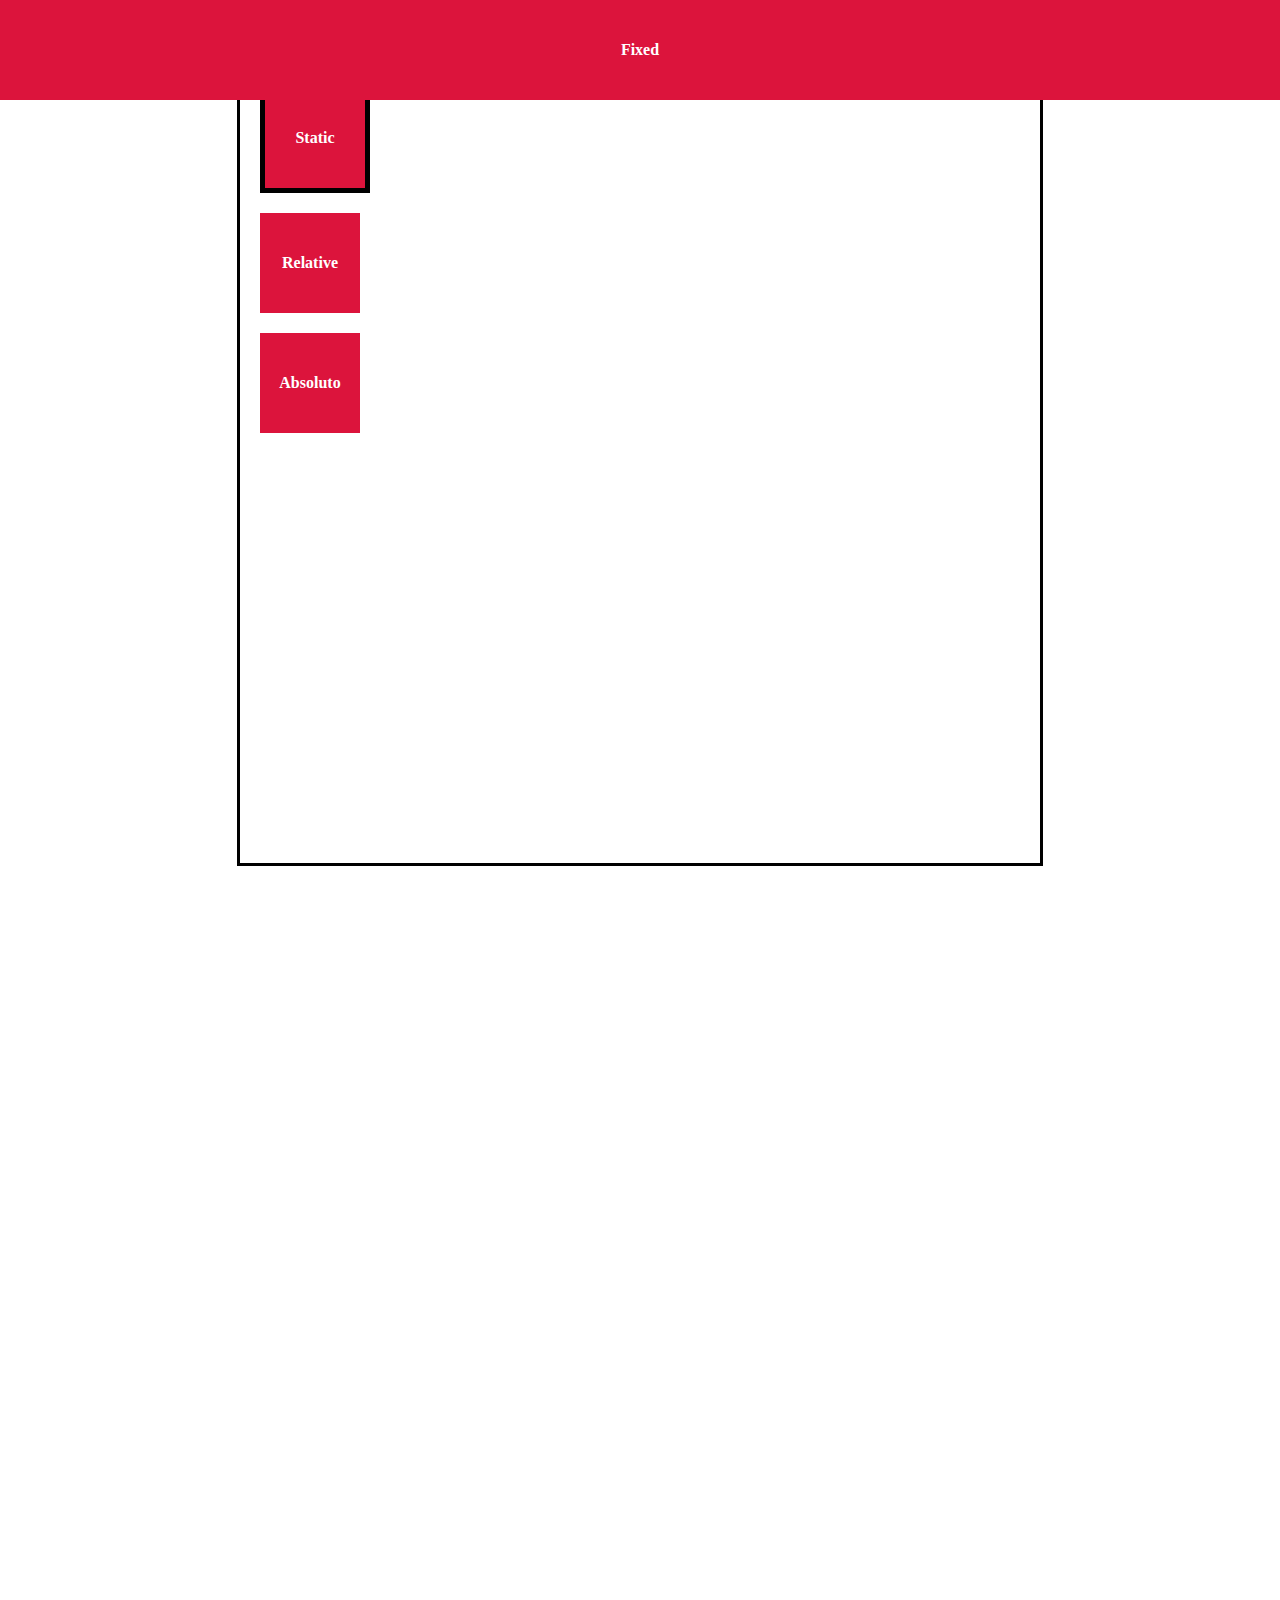
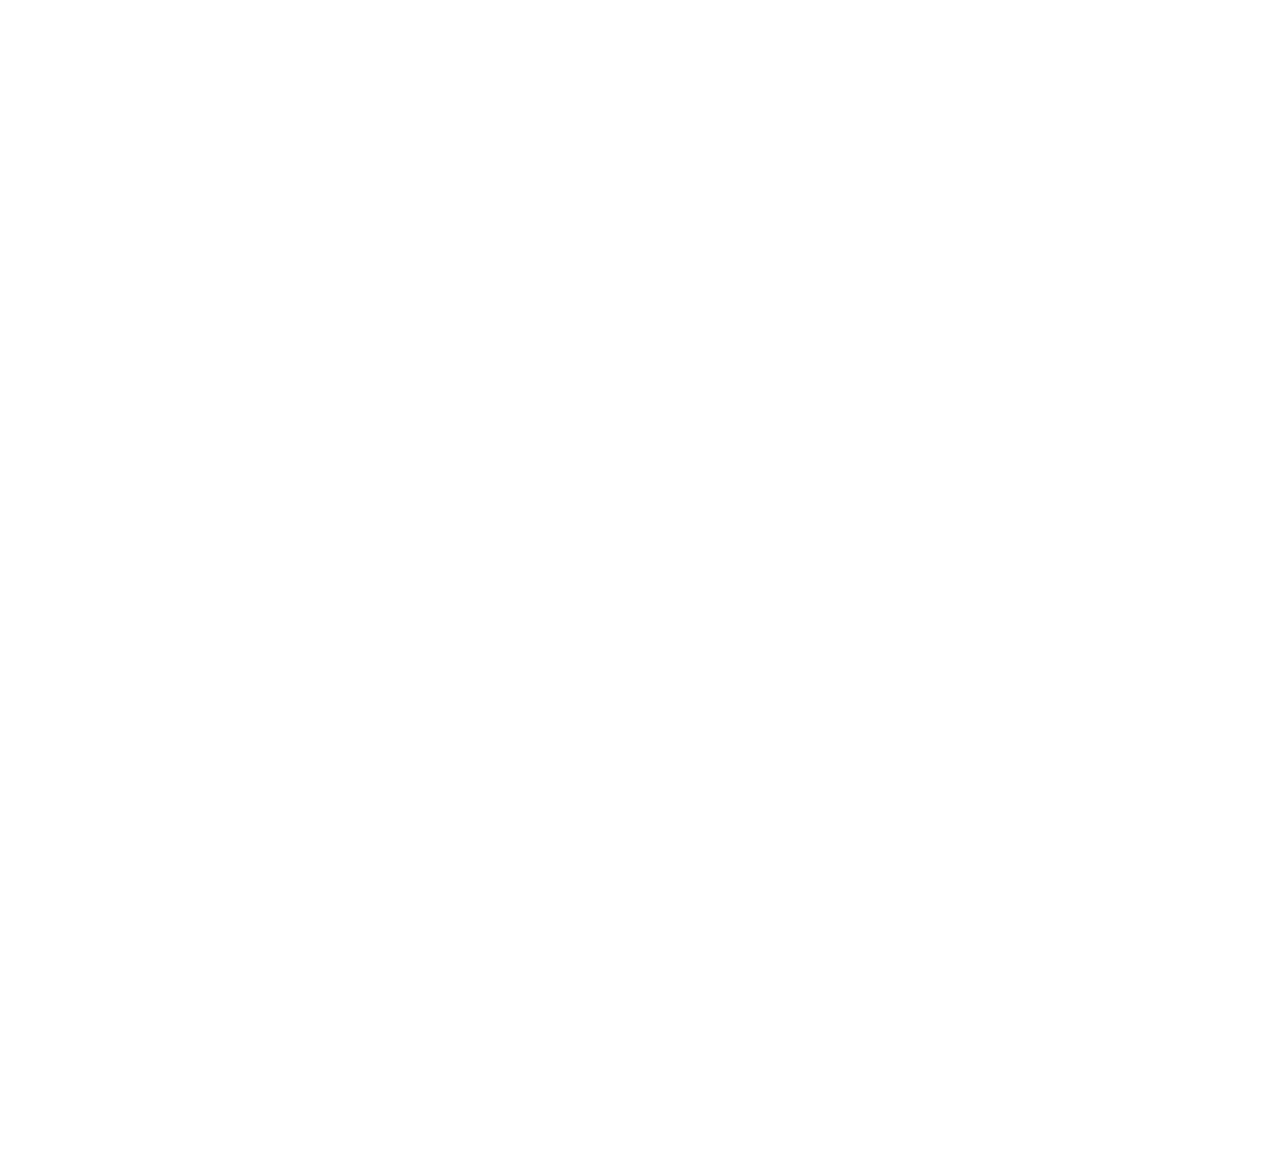
<file: index.html>
<!DOCTYPE html>
<html lang="en">
<head>
  <meta charset="UTF-8">
  <meta name="viewport" content="width=device-width, initial-scale=1.0">
  <title>Posicionamiento</title>
  <link rel="stylesheet" href="posicionamiento.css">
</head>
<body>
  <div class="container">
        <div class="box static">Static</div>
        <div class="box relative">Relative</div>
        <div class="box absoluto">Absoluto</div>
        <div class="box fixed">Fixed</div>
        

  </div>
  
</body>
</html>
</file>
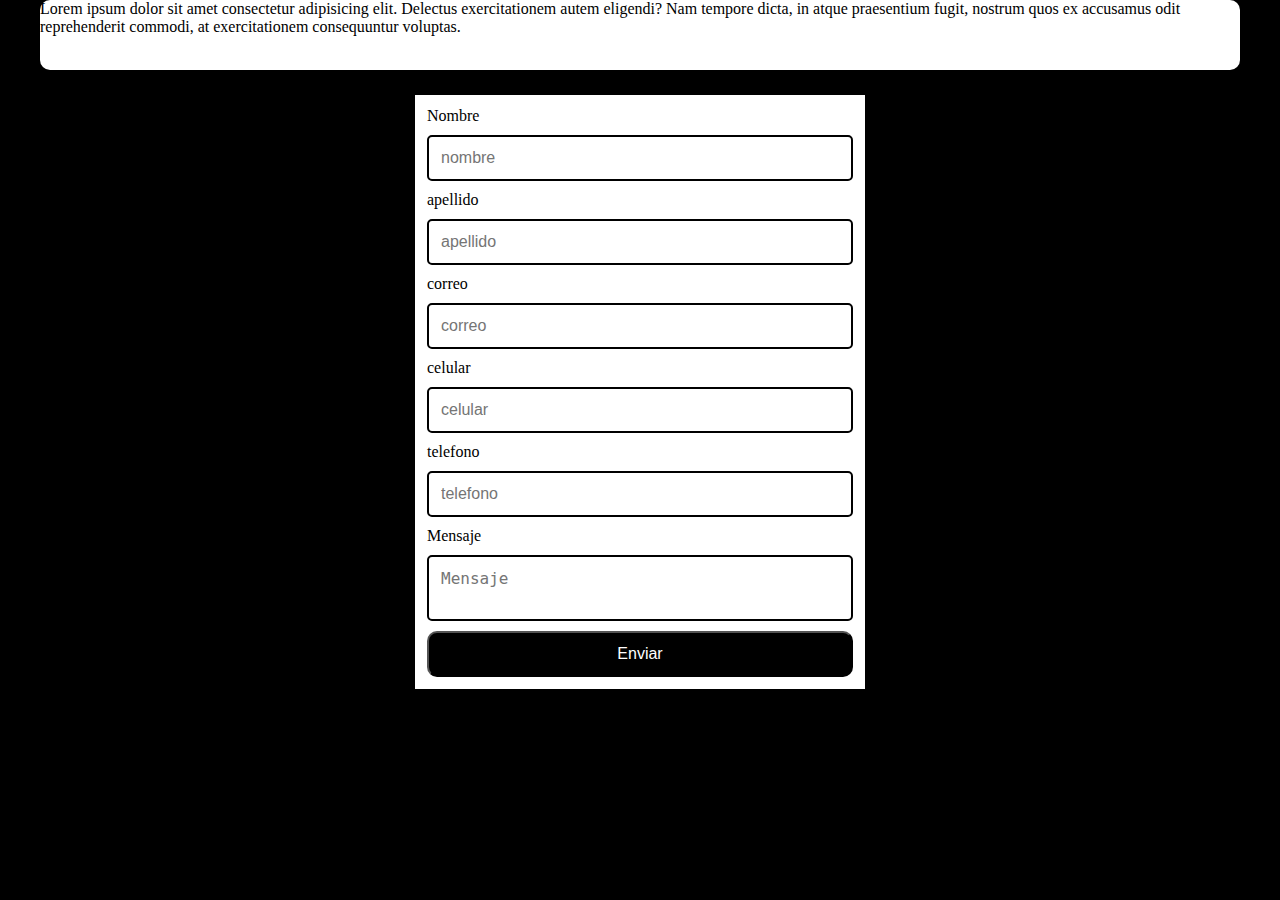
<file: variables.html>
<!DOCTYPE html>
<html lang="en">
<head>
  <meta charset="UTF-8">
  <meta name="viewport" content="width=device-width, initial-scale=1.0">
  <title>Document</title>
  <link rel="stylesheet" href="variables.css">
</head>
<body>
  <header>
   Lorem ipsum dolor sit amet consectetur adipisicing elit. Delectus exercitationem autem eligendi? Nam tempore dicta, in atque praesentium fugit, nostrum quos ex accusamus odit reprehenderit commodi, at exercitationem consequuntur voluptas.</header>
   <main>
    <form>
    <label for="nom" >Nombre</label>
    <input type="text" id="nom" placeholder="nombre" >
    <label for="apellido">apellido</label>
    <input type="text" placeholder="apellido" id="apellido">
    <label for="correo">correo</label>
    <input type="text" placeholder="correo" id="correo">
    <label for="celular">celular</label>
    <input type="text" placeholder="celular" id="celular">
    <label for="telefono">telefono</label>
    <input type="text" placeholder="telefono" id="telefono"> 
    <label for="Mensaje"> Mensaje</label>  
    <textarea placeholder="Mensaje" id="Mensaje"></textarea>

    <button>Enviar</button>
    </form>




   </main>




</body>
</html>
</file>
<file: posicionamiento.css>
body{

  min-height: 300vh;
}

.container{
   position: relative;
    width: 800px;
    height: 800px;
    border: 3px solid black;
    margin: 0 auto;
    margin-top: 60px;




}

.box{
  
  background: crimson;
  width: 100px;
  height: 100px;
  margin-top: 20px;
  margin-left: 20px;
  text-align: center;
  line-height: 100px;
  color: white;
  font-weight: bold;


}
.static{
   position: static;
   right: 400px;
   border: 5px solid black;
   


}
.relative{
   position: relative;
   /*top: 40px;
   left: 0;
   right: 20px;*/


}

.absoluto{
    position: absolute;
   /*top: 0;
   left: 0; 
   bottom: 0;
   right: 0;
   margin-top: 0;
   margin-left: 0;   */

}

.fixed{
   position: fixed;
   left: 0;
   top: 0;
   margin: 0;
   width: 100%;
   

}
</file>
<file: variables.css>
*{
  margin: 0;
  padding: 0;
  box-sizing: border-box;
}

:root {
   --fondo: #000;
   --color: #fff;
   --ancho: 1200px; 
   --alto: 70px;
   --border: 10px;


}

body{
   background-color: #000;
   color: var(--color);



}
header{
   background-color: var(--color);
   color: var(--fondo);
   margin: 0 auto;
   height: var(--alto);
   max-width: var(--ancho);
   border-radius: var(--border) ;
   margin-bottom: 25px;



}

form{
  width: 450px;
  margin-top: 40px;
   margin: 0 auto;
   background-color: var(--color);
   color: var(--fondo);
   padding: 12px;

}

label,input,textarea{
    display: block;
    margin-bottom: 10px;

}

input,textarea{
  width: 100%;
  
  padding: 12px;
  border: none;
  outline: none;
  border-radius: 5px ;
  resize: none;
  border: 2px solid #000;
  font-size:  16px;


}
button{
   width: 100%;
  padding: 12px;
   background-color: var(--fondo);
   color: var(--color);
   cursor: pointer;
   border-radius: var(--border) ;
   font-size: 16px;

}

button:hover{
   background-color: #fff;
   color: #000;
   border: 2px solid black;


}

input:hover{
   background-color: #000;
   color: #fff;
   border: 2px solid black;


}
</file>
